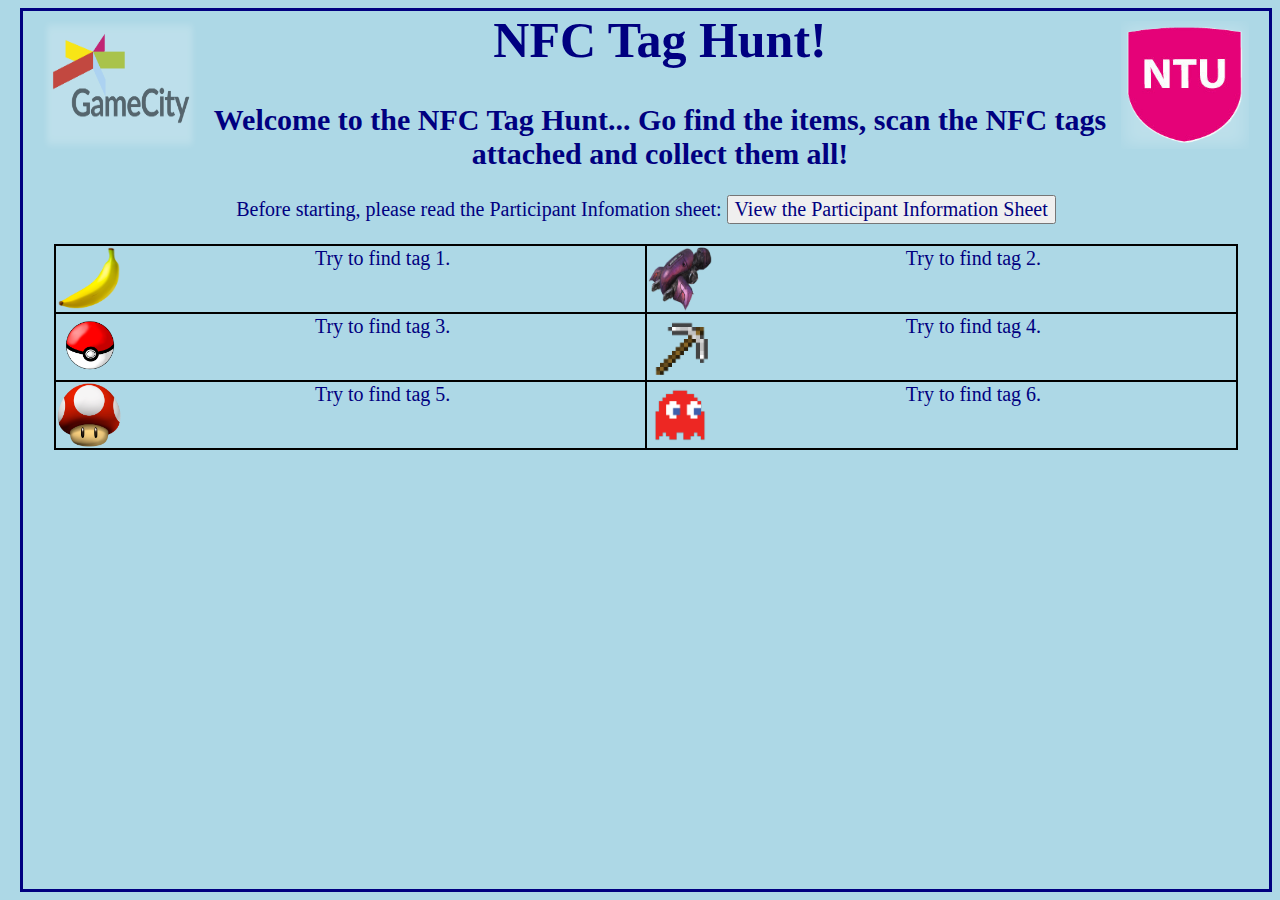
<file: index.html>
<html>
	<link rel="stylesheet" type="text/css" href="customstyle.css">
	<head>
		<title>NFC Hunt</title>
	</head>
	<body>
	<div id="MainTitle">
		<img src="images/gamecity-logo.png" alt="NTU Logo" style="float:left;margin-left: 20px; margin-top: 10px;width:156;height:128px;">
		<img src="images/ntu-logo.png" alt="Game City Logo" style="float:Right;margin-right: 20px; margin-top: 10px;width:128;height:128px;">
		<h1>NFC Tag Hunt!</h1> 	
		</div>

	<div id="MainContent">
		<h2 id="WelcomeMessage">Welcome to the NFC Tag Hunt... Go find the items, scan the NFC tags attached and collect them all!<br /> </h2> </div>
		
		<form action="http://nfctaghunt.github.io/infoSheet.html">
			<label>Before starting, please read the Participant Infomation sheet:</label>
	    	<input type="submit" value="View the Participant Information Sheet">
		</form>

		<table style="width:95%" align="center">
		 	<tr>
		    	<td id="tagID1">
		    		<img src="images/Image1.png" alt="Banana" style="float:left;width:64px;height:64px;">
		    	</td>
		    	<td id="tagID2">
		    		<img src="images/Image2.png" alt="Halo Vehicle" style="float:left;width:64px;height:64px;">
		    	</td> 
		  	</tr>
		  	<tr>
			    <td id="tagID3">
			    	<img src="images/Image3.png" alt="Pokeball" style="float:left;width:64px;height:64px;">
			    </td>
		    	<td id="tagID4">
		    		<img src="images/Image4.png" alt="Pickaxe" style="float:left;width:64px;height:64px;">
		    	</td> 
		 	</tr>
			<tr>
			    <td id="tagID5">
			    	<img src="images/Image5.png" alt="Mario Mushroom" style="float:left;width:64px;height:64px;">
			    </td>
		    	<td id="tagID6">
		    		<img src="images/Image6.png" alt="Pacman Ghost" style="float:left;width:64px;height:64px;">
		    	</td> 
		  </tr>
		</table>

	<script LANGUAGE="JavaScript" type="text/javascript" src="home.js">	</script>
	</body>
</html>
</file>
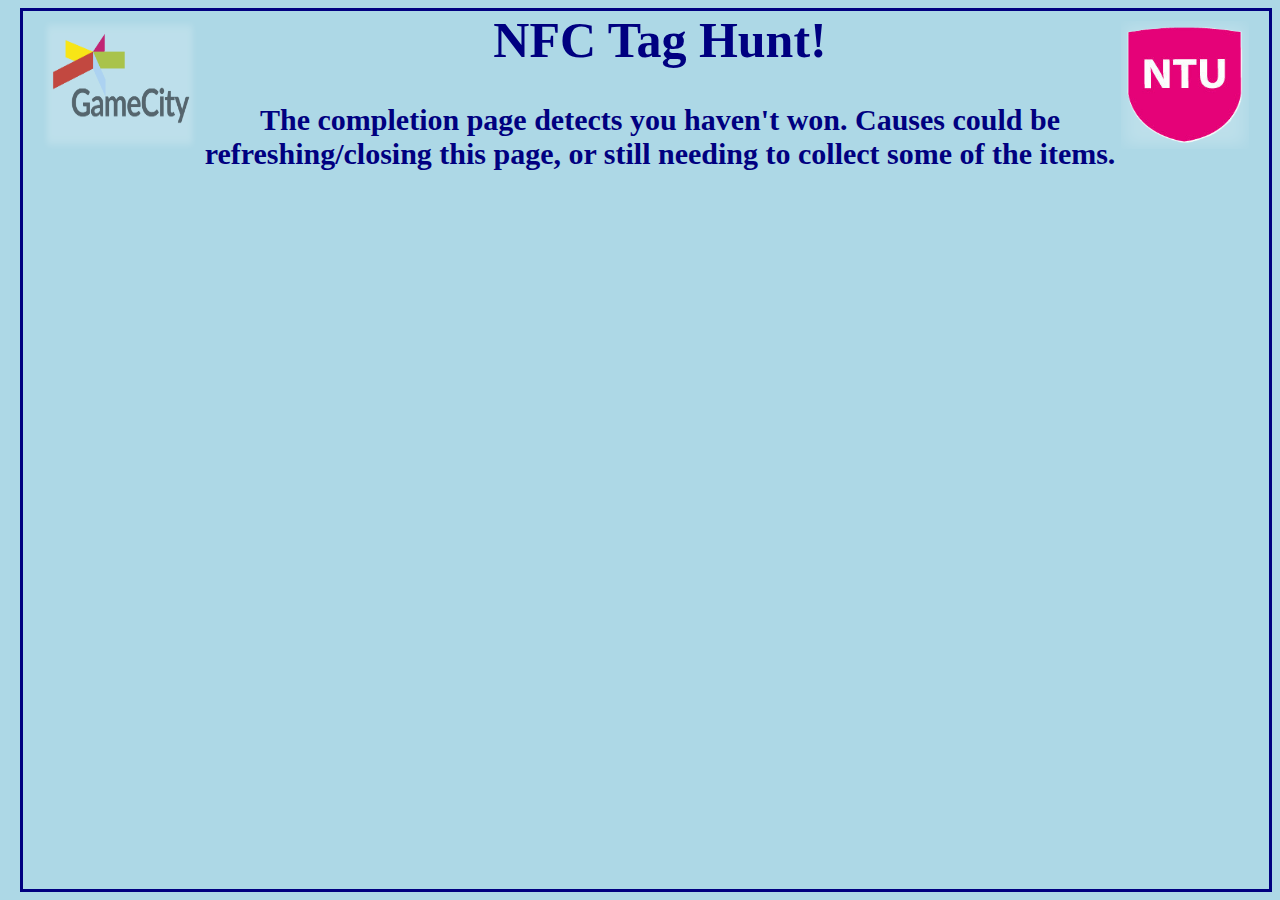
<file: complete.html>
<html>
	<link rel="stylesheet" type="text/css" href="customstyle.css">
	<head>
		<title>NFC Find and Seek</title>
	</head>
	<body>
	<div id="MainTitle">
		<img src="images/gamecity-logo.png" alt="NTU Logo" style="float:left;margin-left: 20px; margin-top: 10px;width:156;height:128px;">
		<img src="images/ntu-logo.png" alt="Game City Logo" style="float:right;margin-right: 20px; margin-top: 10px;width:128;height:128px;">
		<h1>NFC Tag Hunt!</h1> 	
		</div>

	<div id="MainContent">
		<h2 id="WelcomeMessage"> </h2> </div>
	<div id="pic" align="middle"></div>
	<script LANGUAGE="JavaScript" type="text/javascript" src="complete.js">	</script>
	</body>


</html>
</file>
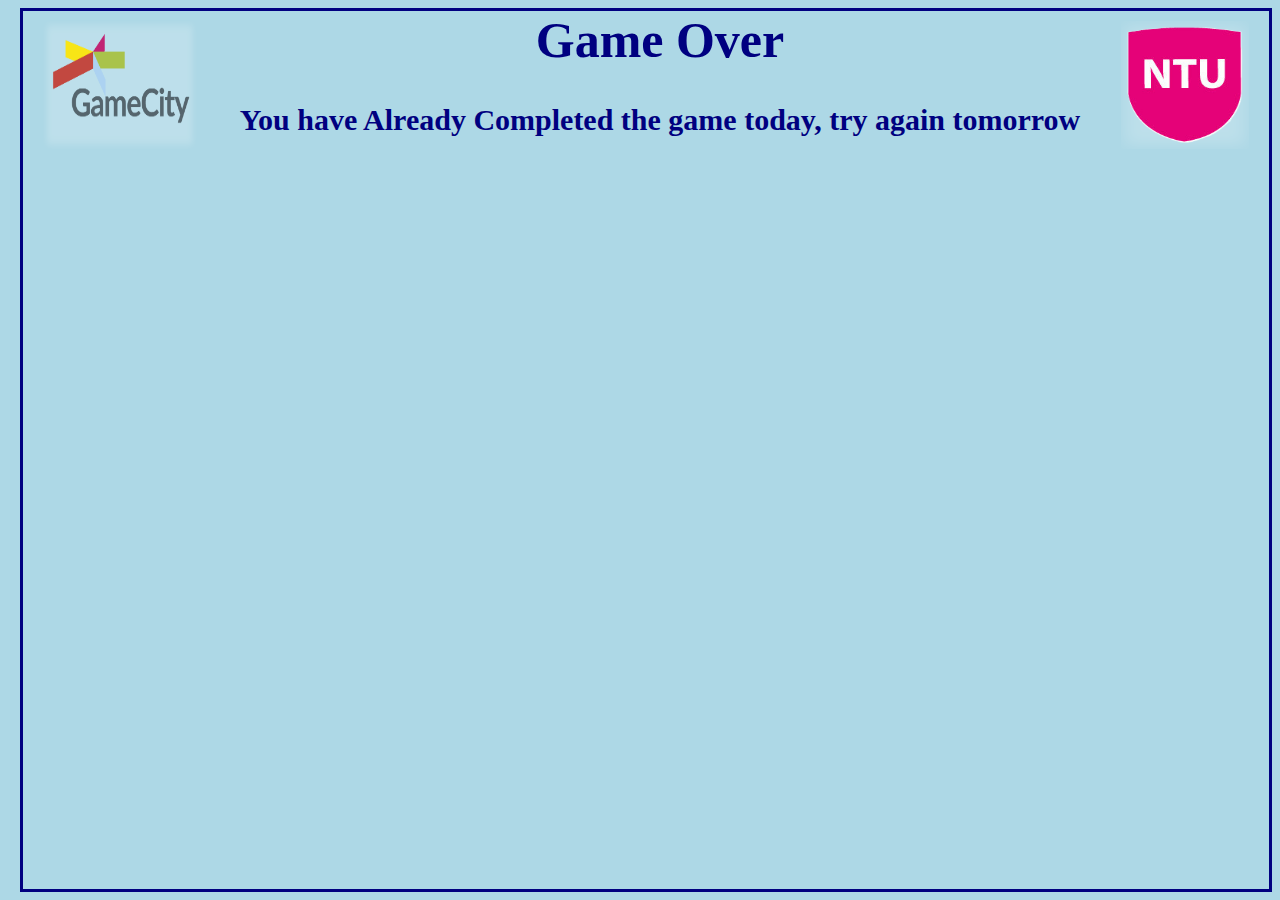
<file: gameover.html>
<html>
	<link rel="stylesheet" type="text/css" href="customstyle.css">
	<head>
		<title>NFC Hunt</title>
	</head>
	<body>
	<div id="MainTitle">
		<img src="images/gamecity-logo.png" alt="NTU Logo" style="float:left;margin-left: 20px; margin-top: 10px;width:156;height:128px;">
		<img src="images/ntu-logo.png" alt="Game City Logo" style="float:Right;margin-right: 20px; margin-top: 10px;width:128;height:128px;">
		<h1>Game Over</h1> 	
		</div>

	<div id="MainContent">
		<h2 id="WelcomeMessage">You have Already Completed the game today, try again tomorrow</h2> </div>


	</body>
</html>
</file>
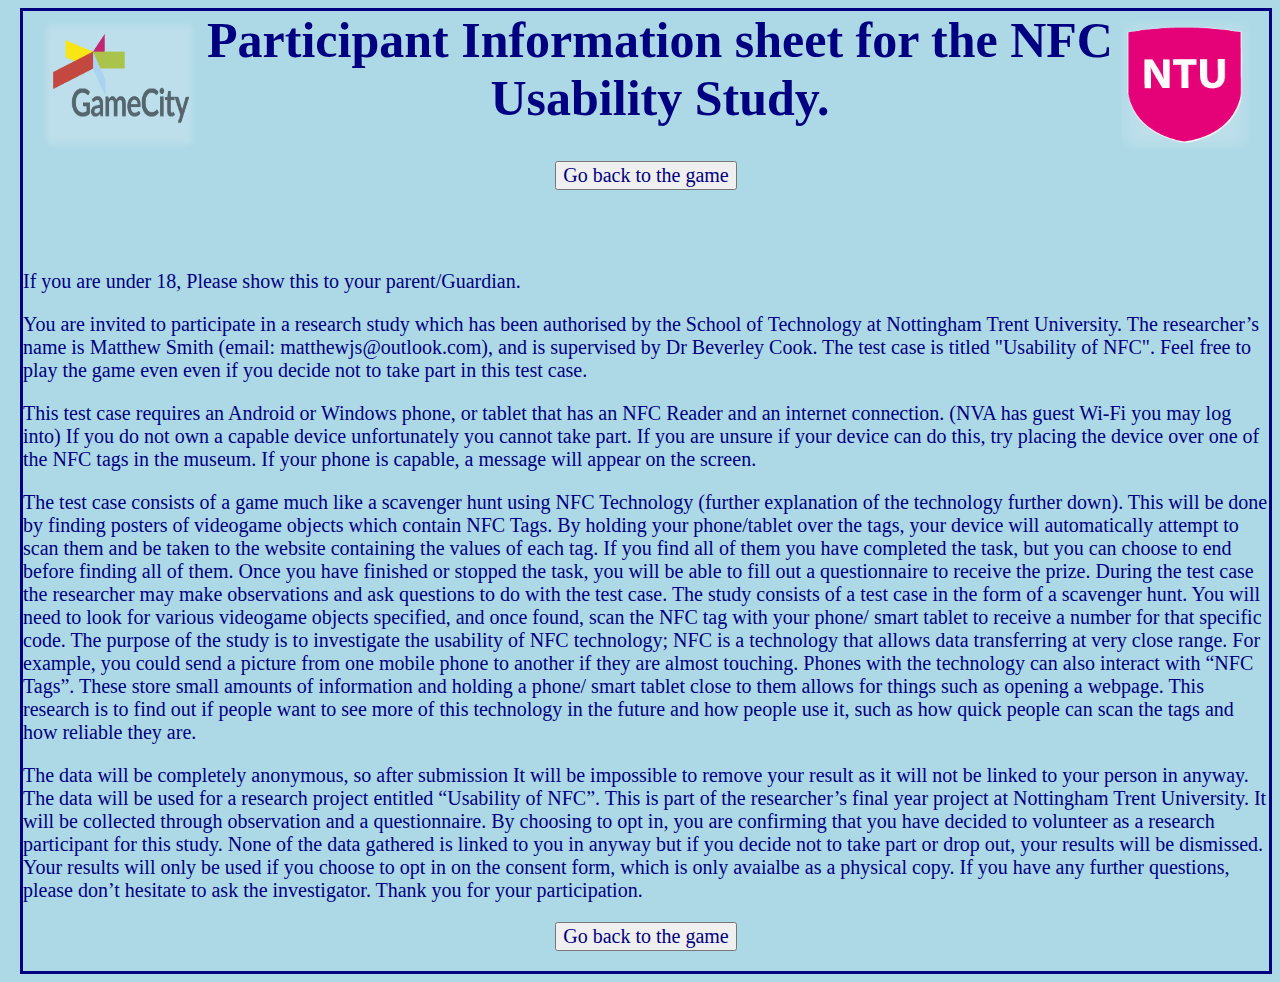
<file: infoSheet.html>
﻿<html>
	<link rel="stylesheet" type="text/css" href="customstyle.css">
	<head>
		<title>NFC Find and Seek</title>
	</head>
	<body>
	<div id="MainTitle">
		<img src="images/gamecity-logo.png" alt="NTU Logo" style="float:left;margin-left: 20px; margin-top: 10px;width:156;height:128px;">
		<img src="images/ntu-logo.png" alt="Game City Logo" style="float:Right;margin-right: 20px; margin-top: 10px;width:128;height:128px;">
		<h1>Participant Information sheet for the NFC Usability Study.</h1> 	
		</div>
	</body>
	<div id="Info">
	<form action="http://nfctaghunt.github.io/">
    	<input type="submit" value="Go back to the game">
	</form>
		<p style="margin-top:80px";>
			If you are under 18, Please show this to your parent/Guardian.
			</p>
			<p>
			You are invited to participate in a research study which has been authorised by the School of Technology at Nottingham Trent University. The researcher’s name is Matthew Smith (email: matthewjs@outlook.com), and is supervised by Dr Beverley Cook. The test case is titled "Usability of NFC".
			Feel free to play the game even even if you decide not to take part in this test case.
			</p>
			<p>
			This test case requires an Android or Windows phone, or tablet that has an NFC Reader and an internet connection. (NVA has guest Wi-Fi you may log into) If you do not own a capable device unfortunately you cannot take part.
			If you are unsure if your device can do this, try placing the device over one of the NFC tags in the museum. If your phone is capable, a message will appear on the screen.
			</p>
			<p>
			The test case consists of a game much like a scavenger hunt using NFC Technology (further explanation of the technology further down). This will be done by finding posters of videogame objects which contain NFC Tags. By holding your phone/tablet over the tags, your device will automatically attempt to scan them and be taken to the website containing the values of each tag.  If you find all of them you have completed the task, but you can choose to end before finding all of them. 
			Once you have finished or stopped the task, you will be able to fill out a questionnaire to receive the prize. During the test case the researcher may make observations and ask questions to do with the test case.
			The study consists of a test case in the form of a scavenger hunt. You will need to look for various videogame objects specified, and once found, scan the NFC tag with your phone/ smart tablet to receive a number for that specific code. 
			The purpose of the study is to investigate the usability of NFC technology; NFC is a technology that allows data transferring at very close range. For example, you could send a picture from one mobile phone to another if they are almost touching. Phones with the technology can also interact with “NFC Tags”. These store small amounts of information and holding a phone/ smart tablet close to them allows for things such as opening a webpage. This research is to find out if people want to see more of this technology in the future and how people use it, such as how quick people can scan the tags and how reliable they are.
			</p>
			<p>
			The data will be completely anonymous, so after submission It will be impossible to remove your result as it will not be linked to your person in anyway. The data will be used for a research project entitled “Usability of NFC”. This is part of the researcher’s final year project at Nottingham Trent University. It will be collected through observation and a questionnaire.
			By choosing to opt in, you are confirming that you have decided to volunteer as a research participant for this study. None of the data gathered is linked to you in anyway but if you decide not to take part or drop out, your results will be dismissed. Your results will only be used if you choose to opt in on the consent form, which is only avaialbe as a physical copy.
			If you have any further questions, please don’t hesitate to ask the investigator. 
			Thank you for your participation.
		</p>

	<form action="http://nfctaghunt.github.io/">
    	<input type="submit" value="Go back to the game">
	</form>
	</body>
</html>
</file>
<file: customstyle.css>
* {
    /*set up all the default values here */
    font-family: Calibri;
    font-size: 20px;
    color: navy;
}

body {
    	background-color: lightblue;
        margin-left:  20px;
	border-style: solid;
}

h1 {
    font-size: 50px;
    text-align: center;
    /* font-family: "Times New Roman"  how to set an indivual font */
}
h2
{
	font-size: 30px;
	text-align: center;
}
h3,form
{
	text-align: center;
}
table
{
	border-collapse: collapse;
}
table, td
{
	text-align: center;
	border: 2px solid black;
	vertical-align: middle;
}
</file>
